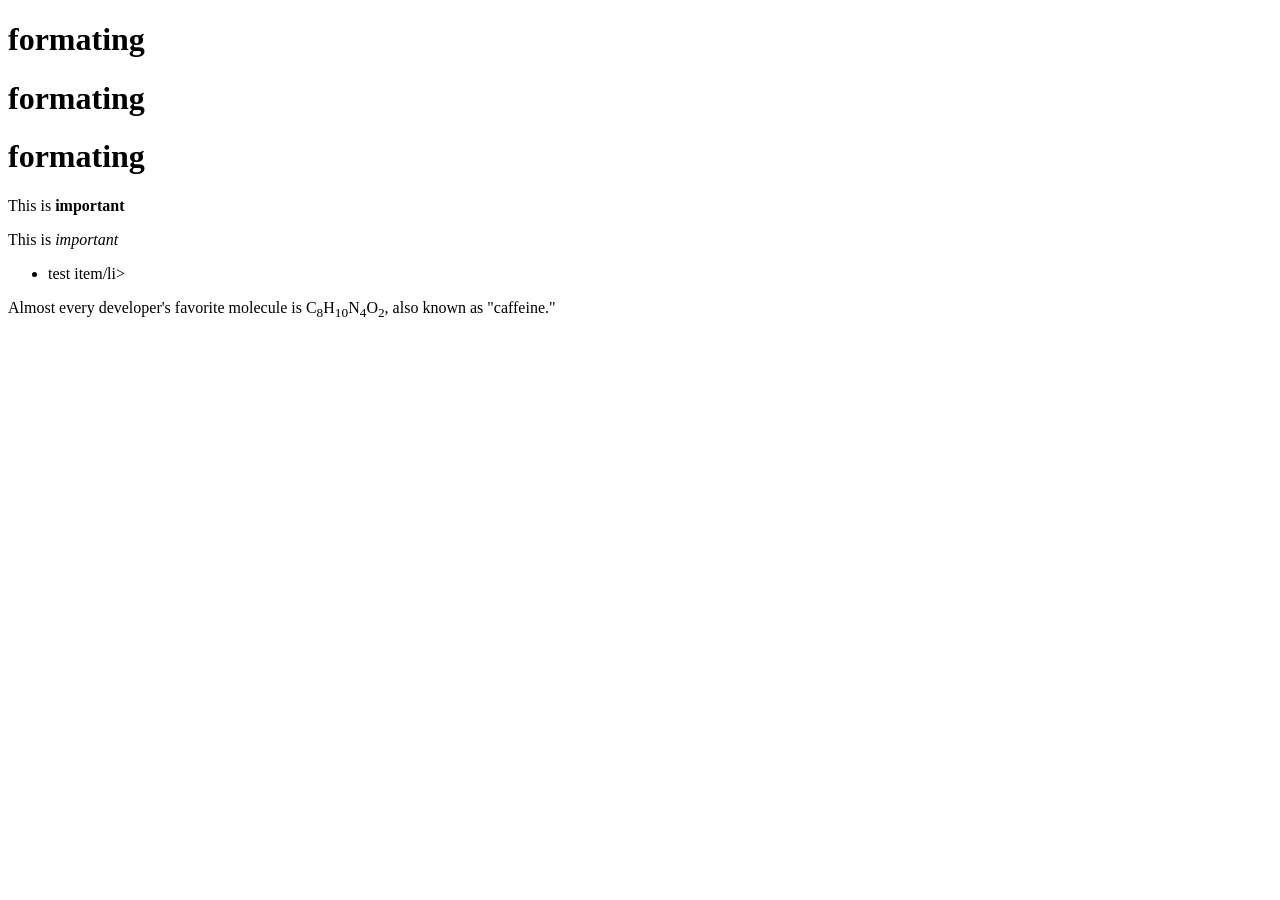
<file: formating.html>
<!DOCTYPE html>
<html lang="en">

<head>
    <meta charset="UTF-8">
    <meta name="viewport" content="width=device-width, initial-scale=1.0">
    <title>Document</title>
</head>

<body>
    <h1> formating</h1>
    <h1> formating</h1>
    <h1> formating</h1>
    <p> This is <strong>important</strong></p>
    <p> This is <i>important</i></p>

    <ul>
        <li>test item/li>
        
    </ul>
    <p>
        Almost every developer's favorite molecule is
        C<sub>8</sub>H<sub>10</sub>N<sub>4</sub>O<sub>2</sub>, also known as
        "caffeine."
    </p>

</body>

</html>
</file>
